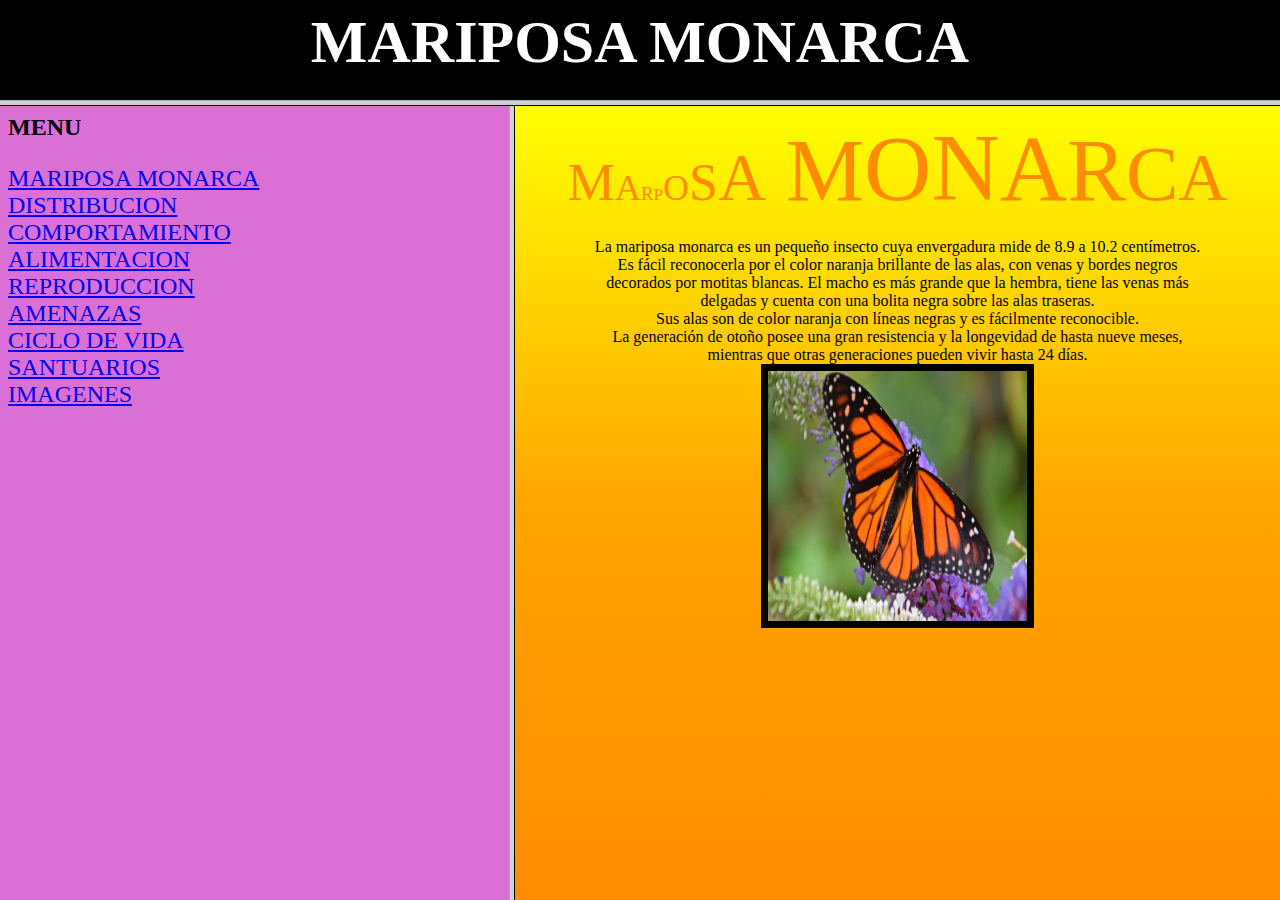
<file: index.HTML>
<HTML>
<head>
      <title>MARIPOSA MONARCA</title>
</head>
 <frameset rows="100, *">
   <frame id="frmSuperior" name="frmSuperior" src="2.html" />
   <frameset cols="40%, *">
     <frame id="frmDerecha" name="frmDerecha" src="Imagenes.html" /> 
     <frame id="frmCuerpo" name="frmCuerpo" src="Resumen.html" />  
  </frameset>
  </noframes>
                      
</HTML>
</file>
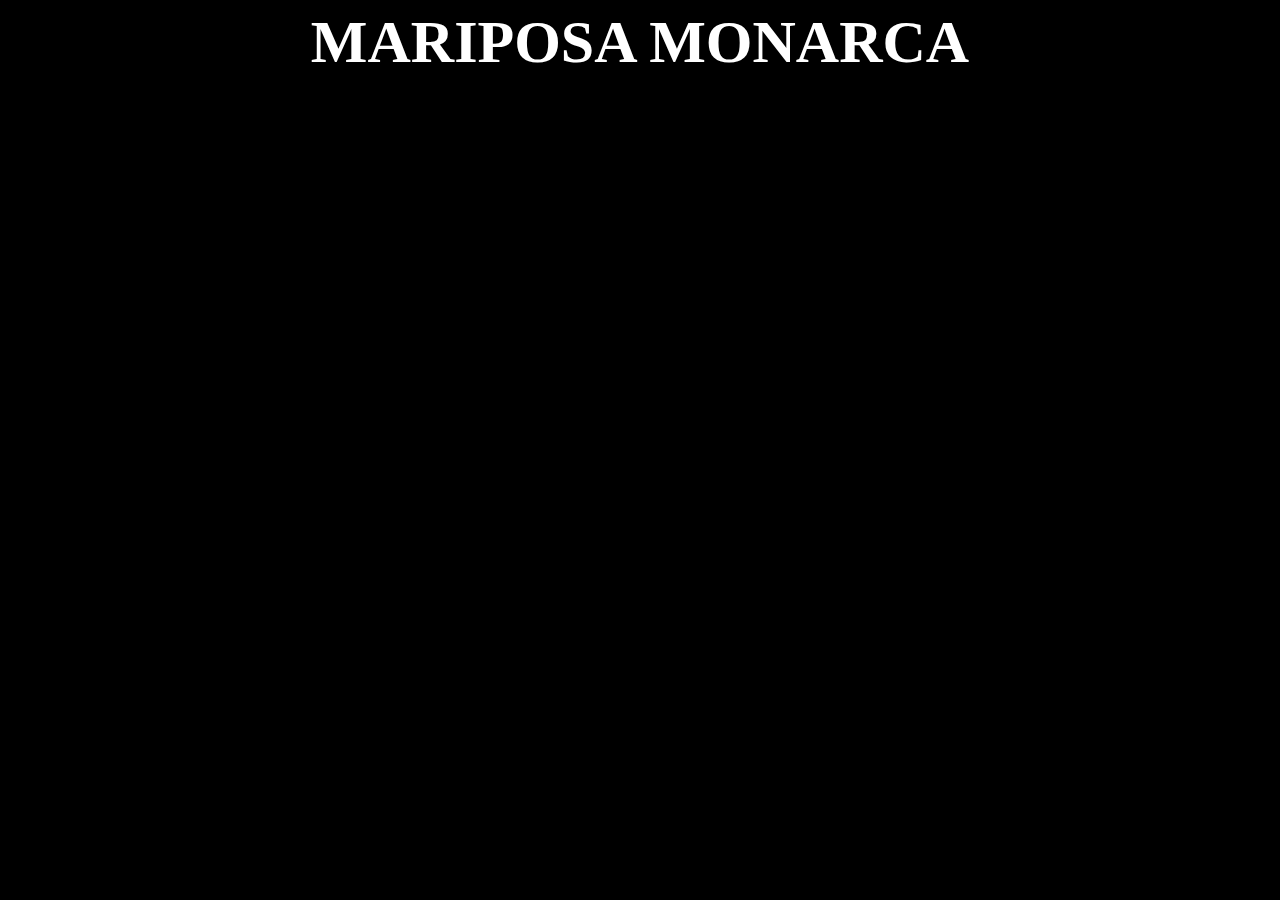
<file: 2.html>
<html>
    <head>
       <title>MARIPOSA MONARCA</title>
    </head><body >
            <head>
    <meta name="viewport" 
          content="width=device-width, initial-scale=1">
    <title>Neon text Display Using HTML and CSS</title>
    <style>
        body {
            background-color: black;
        }
          
        .glow {
            font-size: 60px;
            color: rgb(255, 255, 255);
            text-align: center;
            animation: glow 2s ease-in-out infinite alternate;
        }
          
        /* Text glowing from onw shade to other shade */
        @-webkit-keyframes glow {
            from {
                text-shadow: 0 0 10px rgb(255, 140, 0),
                             0 0 20px rgb(255, 69, 0), 
                             0 0 30px #FFA07A, 
                             0 0 40px #FFA07A,
                             0 0 50px #FFA07A,
                             0 0 60px #FFA07A, 
                             0 0 70px #FFA07A;
            }
            to {
                text-shadow: 0 0 20px #FFA07A;
                             0 0 30px #FFA07A, 
                             0 0 40px #FFA07A,
                             0 0 50px #FFA07A, 
                             0 0 60px #FFA07A,
                             0 0 70px #FFA07A, 
                             0 0 80px #FFA07A;
            }
        }
    </style>
</head>
  
<body>
  
    <!-- Content will Glow -->
    <h1 class="glow"> MARIPOSA MONARCA</h1>
  
</body>
</html>
</file>
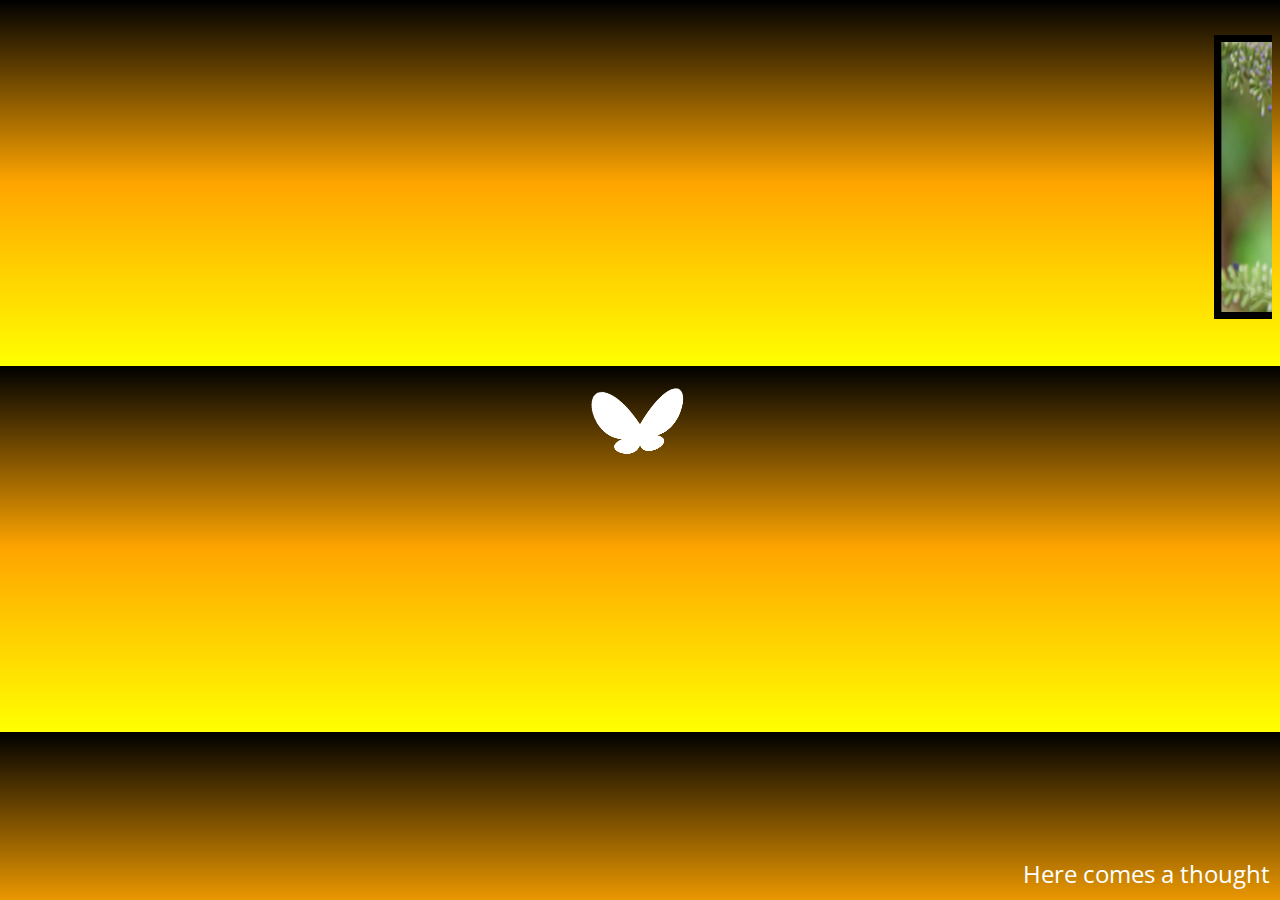
<file: figura.html>
<!DOCTYPE html>
<html lang="en" >
<head>
  <body style="background: linear-gradient(black,orange,yellow);"></body>
<font size=5 clor="yellow">
<marquee direction="LEFT"> <br/>      
<img height="270" border="7" width="289" alt="" src="mari.jpg" _fcksavedurl="mari.jpg" _fcksavedurl="Aquí la 1ª mari.jpg" />  
<img height="270" border="7" width="280" alt="" src="marip.jpg" _fcksavedurl="marip.jpg" _fcksavedurl="marip.jpg" /> 
<img height="270" border="7" width="280" alt="" src="maripo.jpg" _fcksavedurl="maripo.jpg" _fcksavedurl="maripo.jpg" /> 
<img height="270" border="7" width="280" alt="" src="maripos.jpg" _fcksavedurl="maripos.jpg" _fcksavedurl="maripos.jpg" /> 
<img height="270" border="7" width="280" alt="" src="R.jpg" _fcksavedurl="R.jpg" _fcksavedurl="R.jpg" />
<img height="270" border="7" width="280" alt="" src="ali.jpg" _fcksavedurl="ali.jpg" _fcksavedurl="ali.jpg" />
<img height="270" border="7" width="280" alt="" src="M.jpg" _fcksavedurl="M.jpg" _fcksavedurl="M.jpg" />
<img height="270" border="7" width="280" alt="" src="re.jpg" _fcksavedurl="re.jpg" _fcksavedurl="re.jpg" />
<img height="270" border="7" width="280" alt="" src="mari.gif" _fcksavedurl="mari.gif" _fcksavedurl="mari.gif" /></marquee>
  <meta charset="UTF-8">
  <title>CodePen - Here comes a thought</title>
  <link href="https://fonts.googleapis.com/css?family=Open+Sans" rel="stylesheet"> <link rel="stylesheet" href="./style.css">

</head>
<body>
<!-- partial:index.partial.html -->
<body>
  <!--<svg width=1000 height=800>
     
  </svg>-->

  <!-- MARIPOSA -->
  <div class="perspectiva">
    <div class="mariposa">
      <div class="ala r">
        <svg width=200 height=200>
          <path d="M100 150 L100 80 C 200 -100 240 100 150 120 C220 150 120 220 100 150" fill="#fff" stroke="none" />
          <line x1=100 y1=150 x2=100 y2=80 stroke="#fff" stroke-width="5" />
        </svg>
      </div>
      <div class="ala l">
        <svg width=200 height=200>
          <path d="M100 150 L100 80 C0 -100 -40 100 50 120 C-20 150 80 220 100 150" fill="#fff" stroke="none" />
        </svg>
      </div>
    </div>
  </div>

  <!-- VIDEO -->
  <div class="subs" id="subs">
    <p onclick="video()">
      Here comes a thought</p>

    <div id="youtube" class="rep oculto">
      <p class="close" onclick="cerrar()">X</p>
      <iframe class="video" width="640" height="360" src="https://www.youtube.com/embed/vGYrFt9Rjd0" frameborder="0" allowfullscreen></iframe>
    </div>
  </div>
</body>
<!-- partial -->
  <script  src="./script.js"></script><br>

</body>

</html>
</file>
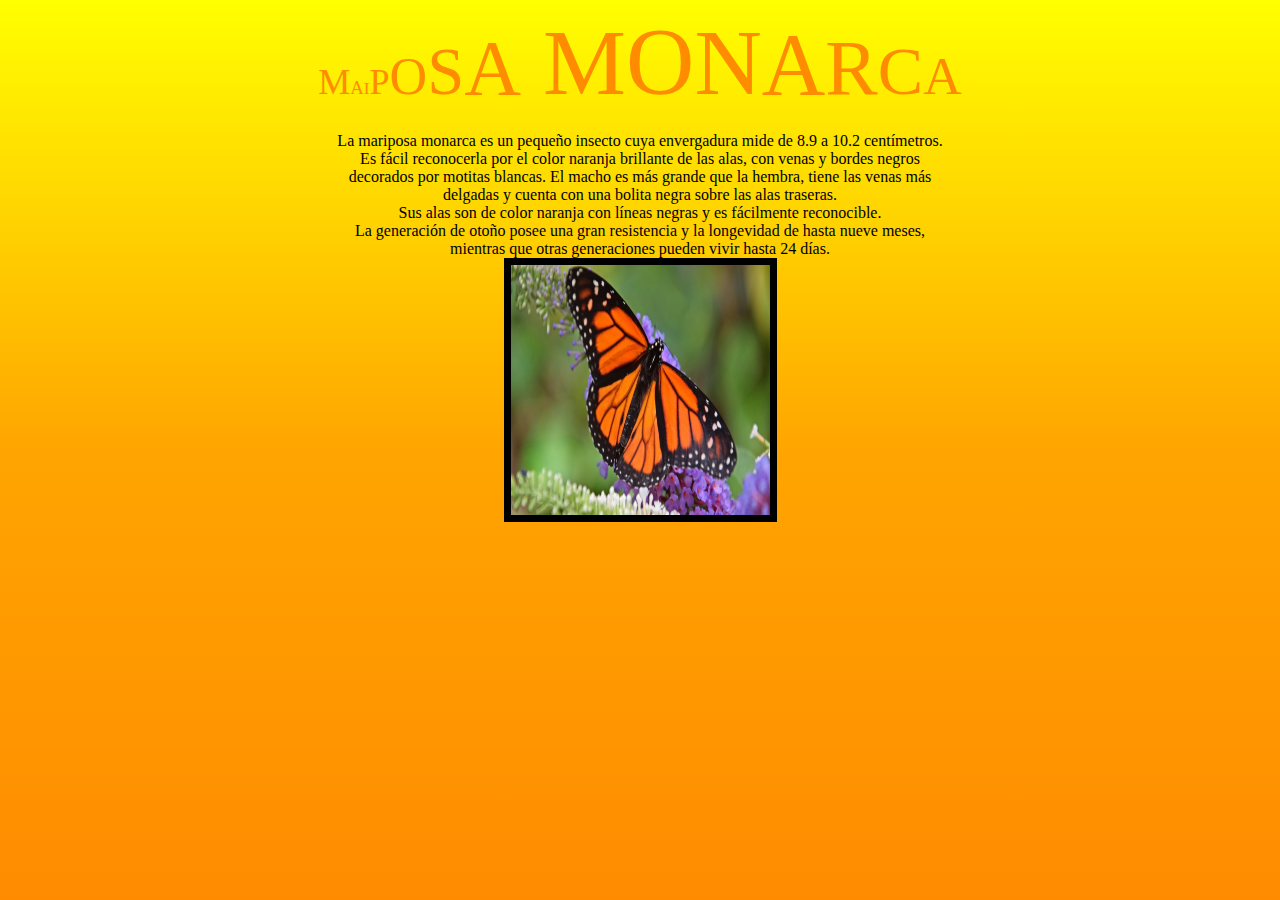
<file: Resumen.html>
<html>
  <head>
     <title>MARIPOSA MONARCA</title>
  </head>
  <body style="background: linear-gradient(yellow,orange,darkorange);"></body>
<body onload="doWave(0)" style="font-family: Verdana"> 
   <font color="DARKORANGE">
    <center>
<script language="JavaScript">

//put your text here
var theText = "MARIPOSA MONARCA";

function nextSize(i,incMethod,textLength)
{
if (incMethod == 1) return (72*Math.abs( Math.sin(i/(textLength/3.14))) );
if (incMethod == 2) return (255*Math.abs( Math.cos(i/(textLength/3.14))));
}

function sizeCycle(text,method,dis)
{
   output = "";
   for (i = 0; i < text.length; i++)
   {
      size = parseInt(nextSize(i +dis,method,text.length));
      output += "<font style='font-size: "+ size +"pt'>" +text.substring(i,i+1)+ "</font>";
   }
   theDiv.innerHTML = output;
}

function doWave(n) 
{   
   sizeCycle(theText,1,n);
   if (n > theText.length) {n=0}
   setTimeout("doWave(" + (n+1) + ")", 50);
}
</script>
</b></p>
<div ID="theDiv" align="center">

</div>
<font color="000000">
   <p>La mariposa monarca es un pequeño insecto cuya envergadura mide de 8.9 a 10.2 centímetros.<br>
        Es fácil reconocerla por el color naranja brillante de las alas, con venas y bordes negros <br>
        decorados por motitas blancas. El macho es más grande que la hembra, tiene las venas más<br>
        delgadas y cuenta con una bolita negra sobre las alas traseras.<br>
        Sus alas son de color naranja con líneas negras y es fácilmente reconocible.<br>
        La generación de otoño posee una gran resistencia y la longevidad de hasta nueve meses,<br>
       mientras que otras generaciones pueden vivir hasta 24 días.<br>
       <img height="250" border="7" width="259" alt="" src="mari.jpg"/>

</center>

</html>
</file>
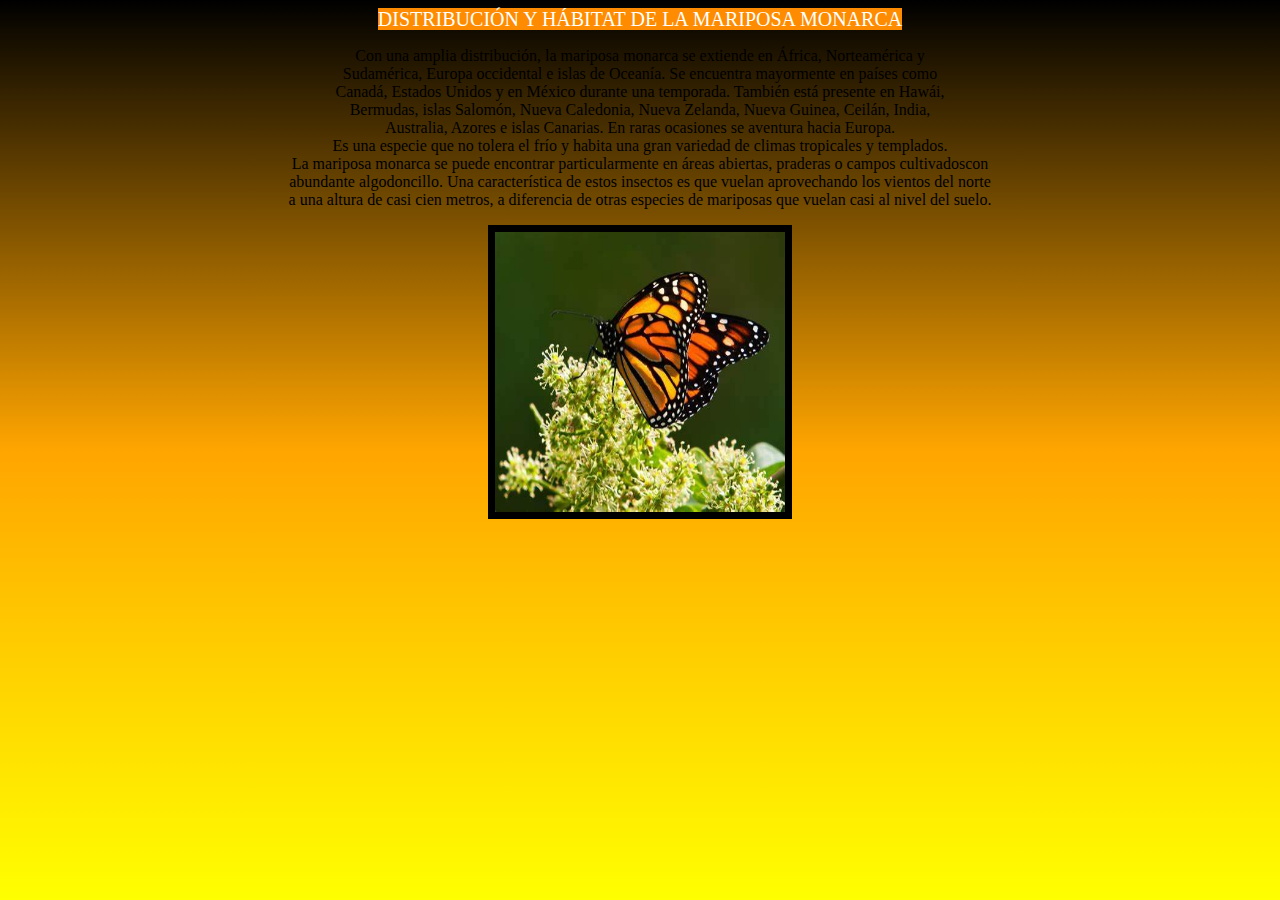
<file: resumen1.html>
<html>
  <head>
     <title>DISTRIBUCION</title>
  </head>
 <body style="background: linear-gradient(black,orange,yellow);"></body> 
  
 <center>
<style>
.Item {
   cursor: hand;
   font-family: verdana; 
   font-size: 20;
   font-style: normal;
   background-color: darkorange;
   color: white
 }
.Highlight {
   cursor: hand; 
   font-family: verdana;
   font-size: 20;
   font-style: italic;
   background-color: black;
   color: darkorange;
 }
</style>


<div id=Rollover>
<p align="center">
<span class=Item>DISTRIBUCIÓN Y HÁBITAT DE LA MARIPOSA MONARCA</span> </font>
</div>
<script>
function rollon() {
  if (window.event.srcElement.className == "Item") {
     window.event.srcElement.className = "Highlight";
  }
} 
  
Rollover.onmouseover = rollon;
  
function rolloff() {
  if (window.event.srcElement.className == "Highlight") {
     window.event.srcElement.className = "Item";
  }
} 
  
Rollover.onmouseout = rolloff;
</script>
<font color="black">
<p>Con una amplia distribución, la mariposa monarca se extiende en África, Norteamérica y<br> 
         Sudamérica, Europa occidental e islas de Oceanía. Se encuentra mayormente en países como<br>
          Canadá, Estados Unidos y en México durante una temporada. También está presente en Hawái,<br>
           Bermudas, islas Salomón, Nueva Caledonia, Nueva Zelanda, Nueva Guinea, Ceilán, India,<br> 
           Australia, Azores e islas Canarias. En raras ocasiones se aventura hacia Europa.<br>

        Es una especie que no tolera el frío y habita una gran variedad de climas tropicales y templados.<br>
        La mariposa monarca se puede encontrar particularmente en áreas abiertas, praderas o campos cultivadoscon <br>
        abundante algodoncillo. Una característica de estos insectos es que vuelan aprovechando los vientos del norte<br>
         a una altura de casi cien metros, a diferencia de otras especies de mariposas que vuelan casi al nivel del suelo.<br></p>
        <img height="280" border="7" width="290" alt="" src="marip.jpg"/>
        
        </center>

</html>
</file>
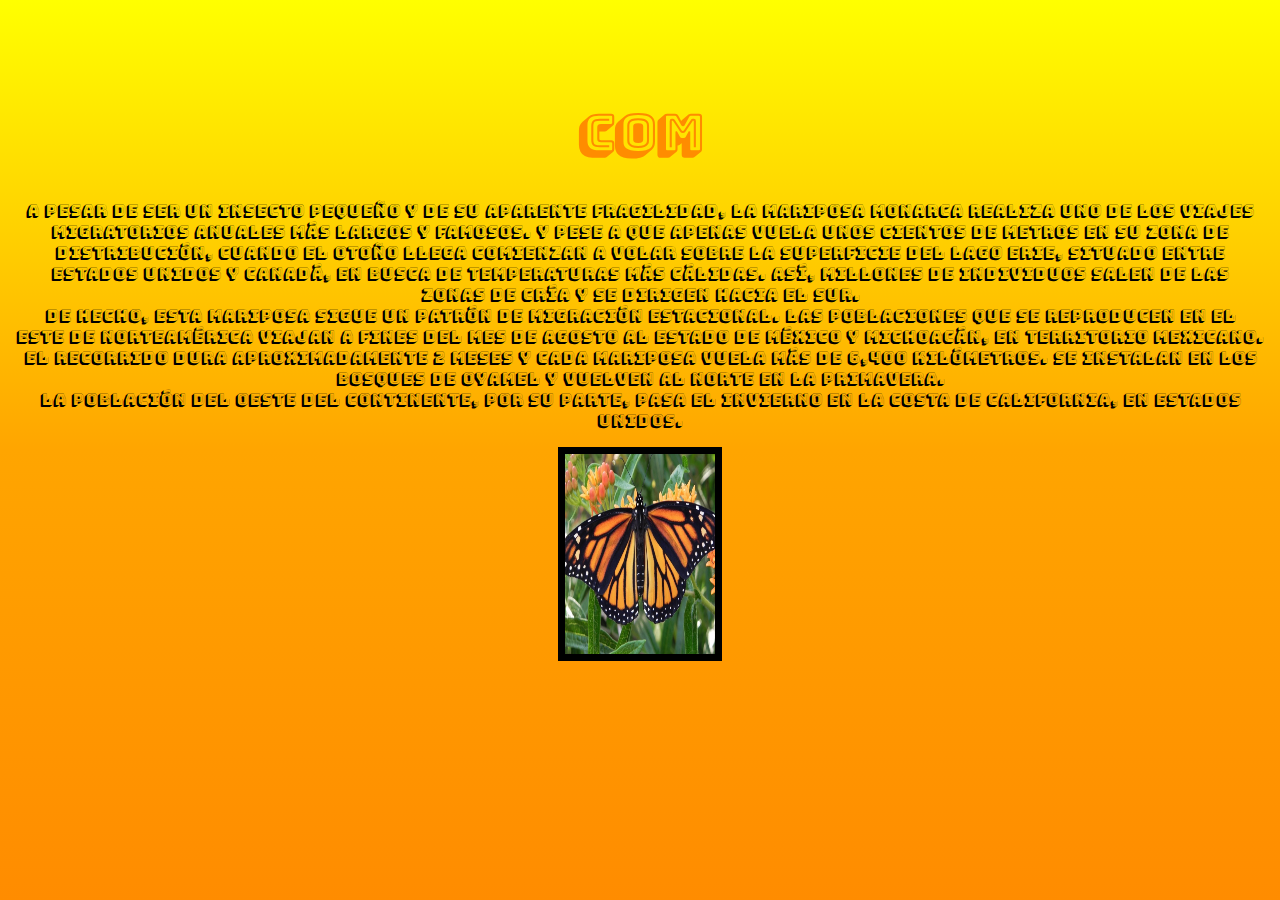
<file: resumen2.html>
<html>
  <head>
     <title>COMPORTAMIENTO</title>
  </head>
  <body style="background: linear-gradient(yellow,orange,darkorange);"></body>
 <style type="text/css">
  @import url("//fonts.googleapis.com/css?family=Bungee+Shade");
* {
  font-family: "Bungee Shade";
}

body {
  background-color: #000000;
  color: #000000;
}

h1 {
  color: #FF8C00;
  margin-top: 100px;
  font-size: 50px;
  text-align: center;
}
@media screen and (max-width: 850px) {
  h1 {
    font-size: 2em;
  }
}
@media screen and (max-width: 550px) {
  h1 {
    font-size: 1.5em;
  }
}
</style>
</head>
<body>
<!-- partial:index.partial.html -->
<h1 id="messageLabel">Hello World! || I'm Alex</h1>
<!-- partial -->
  <SCRIPT LANGUAGE="JavaScript">
    var message = "COMPORTAMIENTO DE LA MARIPOSA MONARCA";
var msgCount = 0;
var blinkCount = 0;
var blinkFlg = 0;
var timer1, timer2;
var messageLabel = document.getElementById("messageLabel");

function textFunc() {
   messageLabel.innerHTML = message.substring(0, msgCount);
   
   if (msgCount == message.length) {
      // Stop Timer
      clearInterval(timer1);
      
      // Start blinking animation!
      timer2 = setInterval("blinkFunc()", 200);
      
   } else {
      msgCount++;
   }
}

function blinkFunc() {
   
   // Blink 5 times
   if (blinkCount < 6) {
      if(blinkFlg == 0) {
         messageLabel.innerHTML = message;
         blinkFlg = 1;
         blinkCount++;
      } else {
         messageLabel.innerHTML = "";
         blinkFlg = 0;
      }
   } else {
      // Stop Timer
      clearInterval(timer2);
   }
}


timer1 = setInterval("textFunc()", 150); // Every 150 milliseconds
  </SCRIPT>
     <center>
  A pesar de ser un insecto pequeño y de su aparente fragilidad, la mariposa monarca realiza uno de los viajes<br>
          migratorios anuales más largos y famosos.  Y pese a que apenas vuela unos cientos de metros en su zona de<br>
           distribución, cuando el otoño llega comienzan a volar sobre la superficie del lago Erie, situado entre<br>
           Estados Unidos y Canadá, en busca de temperaturas más cálidas. Así, millones de individuos salen de las<br>
            zonas de cría y se dirigen hacia el sur.<br>
          De hecho, esta mariposa sigue un patrón de migración estacional. Las poblaciones que se reproducen en el<br>
           este de Norteamérica viajan a fines del mes de agosto al Estado de México y Michoacán, en territorio mexicano.<br> 
           El recorrido dura aproximadamente 2 meses y cada mariposa vuela más de 6,400 kilómetros. Se instalan en los<br>
           bosques de oyamel y vuelven al norte en la primavera.<br>
           La población del oeste del continente, por su parte, pasa el invierno en la costa de California, en Estados Unidos.<br></p>
           <img height="200" border="7" width="150" alt="" src="maripo.jpg"/>
           </center>
           </html>
</file>
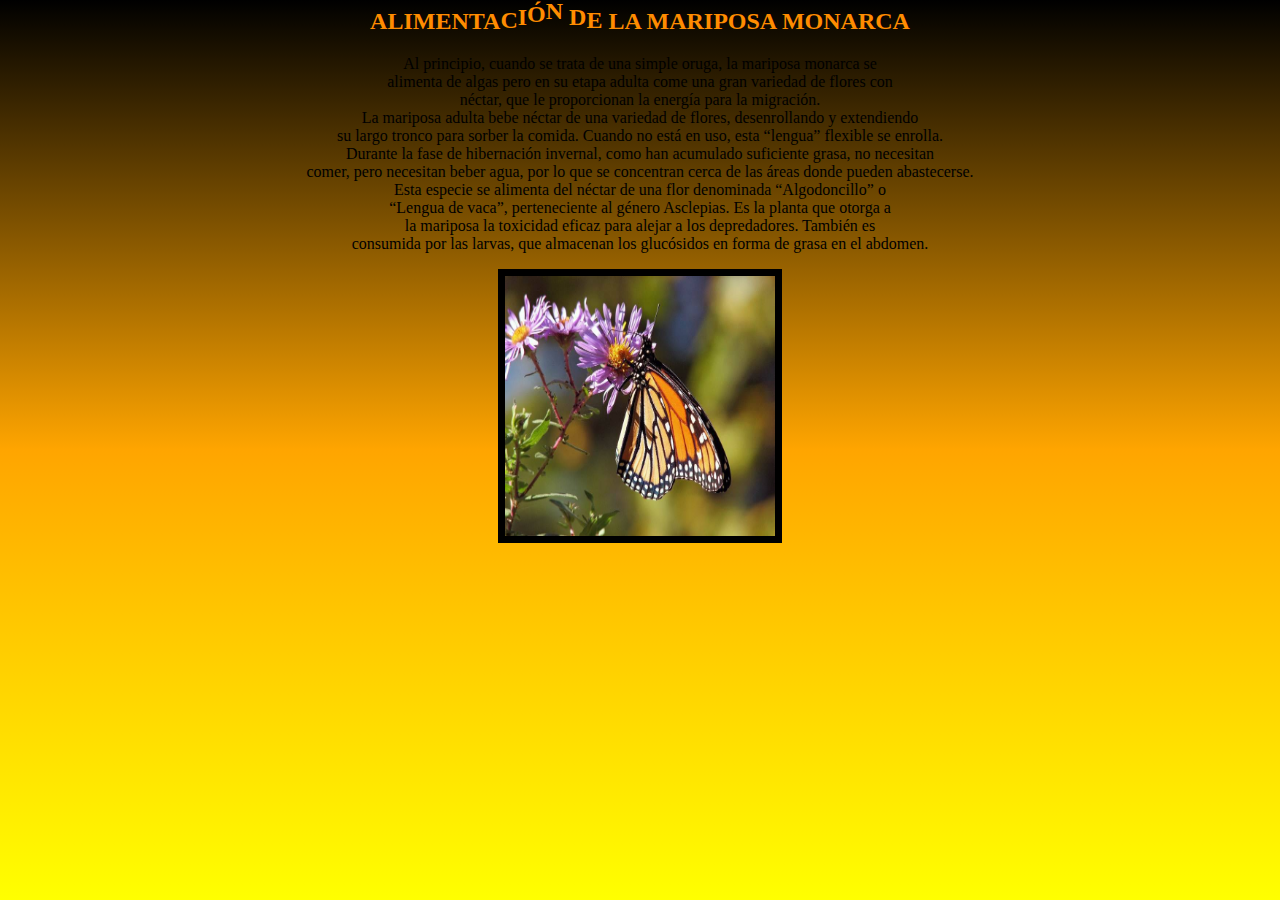
<file: resumen3.HTML>
<html>
  <head>
     <title>ALIMENTACION</title>
  </head>
 <body style="background: linear-gradient(black,orange,yellow);"></body> 
  <font color="#000000"> 
    <center>
<script language="JavaScript1.2">

/*
Nudging text by Matthias (info@freejavascripts.f2s.com)
Modified by Dynamic Drive to function in NS6
For this script and more, visit http://www.dynamicdrive.com
*/
        //configure message
message="ALIMENTACIÓN DE LA MARIPOSA MONARCA"
//animate text in NS6? (0 will turn it off)
ns6switch=1

var ns6=document.getElementById&&!document.all
mes=new Array();
mes[0]=-1;
mes[1]=-4;
mes[2]=-7;mes[3]=-10;
mes[4]=-7;
mes[5]=-4;
mes[6]=-1;
num=0;
num2=0;
txt="";
function jump0(){
if (ns6&&!ns6switch){
jump.innerHTML=message
return
}
if(message.length > 6){
for(i=0; i != message.length;i++){
txt=txt+"<span style='position:relative;' id='n"+i+"'>"+message.charAt(i)+"</span>"};
jump.innerHTML=txt;
txt="";
jump1a()
}
else{
alert("Your message is to short")
}
}

function jump1a(){
nfinal=(document.getElementById)? document.getElementById("n0") : document.all.n0
nfinal.style.left=-num2;
if(num2 != 9){
num2=num2+3;
setTimeout("jump1a()",50)
}
else{
jump1b()
}
}

function jump1b(){
nfinal.style.left=-num2;
if(num2 != 0){num2=num2-3;
setTimeout("jump1b()",50)
}
else{
jump2()
}
}

function jump2(){
txt="";
for(i=0;i != message.length;i++){
if(i+num > -1 && i+num < 7){
txt=txt+"<span style='position:relative;top:"+mes[i+num]+"'>"+message.charAt(i)+"</span>"
}
else{txt=txt+"<span>"+message.charAt(i)+"</span>"}
}
jump.innerHTML=txt;
txt="";
if(num != (-message.length)){
num--;
setTimeout("jump2()",50)}
else{num=0;
setTimeout("jump0()",50)}}
</script>
</head>
<body>

<h2><div id="jumpx" style="color:darkorange;"></div></h2>
<script>
if (document.all||document.getElementById){
jump=(document.getElementById)? document.getElementById("jumpx") : document.all.jumpx
jump0()
}
else
document.write(message)
</script>

</body>



      
    
        <p>Al principio, cuando se trata de una simple oruga, la mariposa monarca se<br>
        alimenta de algas pero en su etapa adulta come una gran variedad de flores con<br>
        néctar, que le proporcionan la energía para la migración.<br>
        La mariposa adulta bebe néctar de una variedad de flores, desenrollando y extendiendo<br> 
        su largo tronco para sorber la comida. Cuando no está en uso, esta “lengua” flexible se enrolla.<br>
        Durante la fase de hibernación invernal, como han acumulado suficiente grasa, no necesitan<br> 
        comer, pero necesitan beber agua, por lo que se concentran cerca de las áreas donde pueden abastecerse.<br>
            Esta especie se alimenta del néctar de una flor denominada “Algodoncillo” o<br>
         “Lengua de vaca”, perteneciente al género Asclepias. Es la planta que otorga a<br>
         la mariposa la toxicidad eficaz para alejar a los depredadores. También es<br>
         consumida por las larvas, que almacenan los glucósidos en forma de grasa en el abdomen.<br></p>
<img height="260" border="7" width="270" alt="" src="ali.jpg"/>

</center>

</html>
</file>
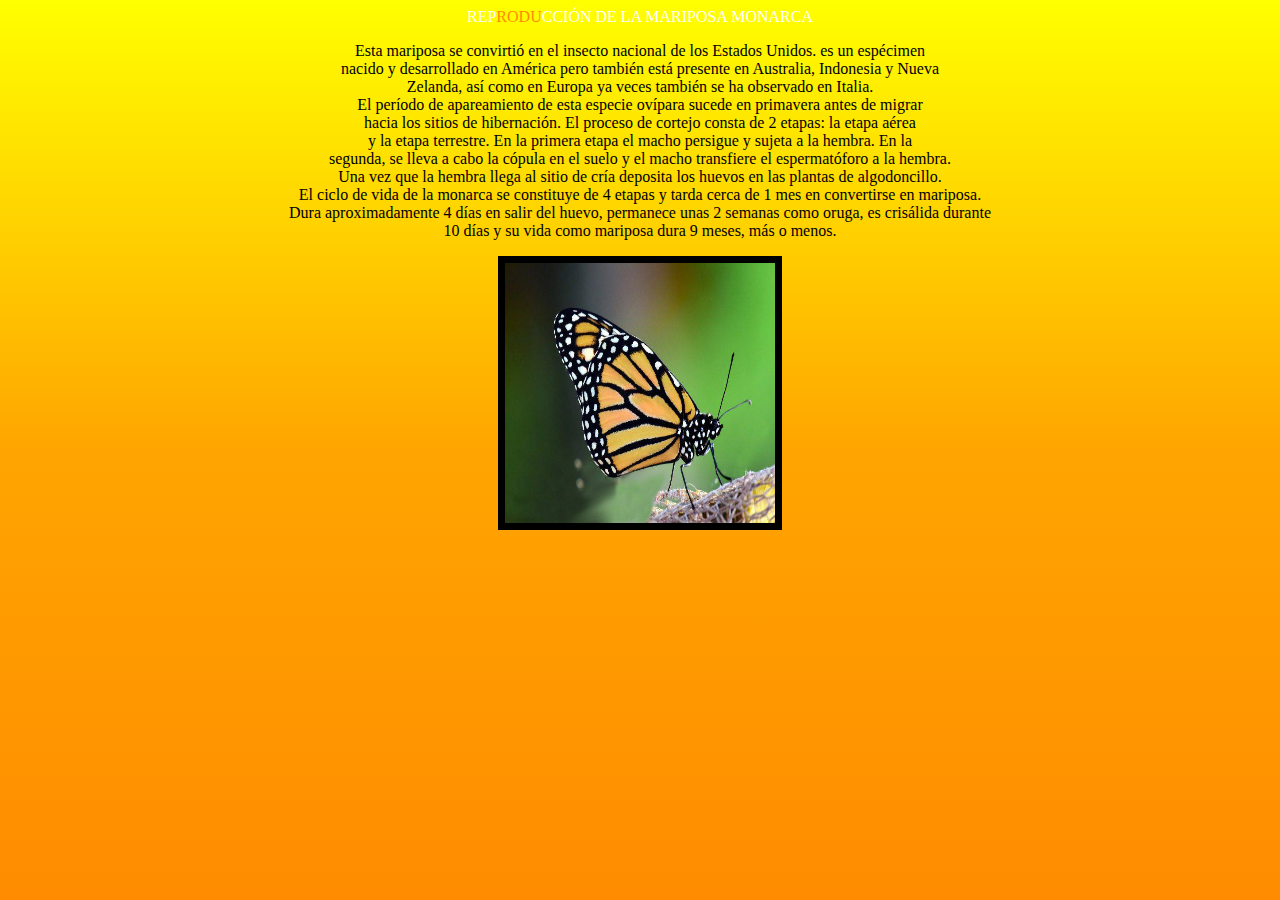
<file: resumen4.html>
<html>
  <head>
     <title>REPRODUCCION</title>
  </head>
 <body style="background: linear-gradient(yellow,orange,darkorange);"></body> 
  <font color="#000000">
    <center>
      <script language="JavaScript1.2">

//Neon Lights Text II by G.P.F. (gpf@beta-cc.de)
//visit http://www.beta-cc.de
//Visit http://www.dynamicdrive.com for this script 

var message="REPRODUCCIÓN DE LA MARIPOSA MONARCA"
var neonbasecolor="white"
var neontextcolor="DARKORANGE"
var neontextcolor2="DARKORANGE"
var flashspeed=100                  // speed of flashing in milliseconds
var flashingletters=3                  // number of letters flashing in neontextcolor
var flashingletters2=1                 // number of letters flashing in neontextcolor2 (0 to disable)
var flashpause=0                 // the pause between flash-cycles in milliseconds

///No need to edit below this line/////

var n=0
if (document.all||document.getElementById){
document.write('<font color="'+neonbasecolor+'">')
for (m=0;m<message.length;m++)
document.write('<span id="neonlight'+m+'">'+message.charAt(m)+'</span>')
document.write('</font>')
}
else
document.write(message)

function crossref(number){
var crossobj=document.all? eval("document.all.neonlight"+number) : document.getElementById("neonlight"+number)
return crossobj
}

function neon(){

//Change all letters to base color
if (n==0){
for (m=0;m<message.length;m++)
crossref(m).style.color=neonbasecolor
}

//cycle through and change individual letters to neon color
crossref(n).style.color=neontextcolor

if (n>flashingletters-1) crossref(n-flashingletters).style.color=neontextcolor2 
if (n>(flashingletters+flashingletters2)-1) crossref(n-flashingletters-flashingletters2).style.color=neonbasecolor


if (n<message.length-1)
n++
else{
n=0
clearInterval(flashing)
setTimeout("beginneon()",flashpause)
return
}
}

function beginneon(){
if (document.all||document.getElementById)
flashing=setInterval("neon()",flashspeed)
}
beginneon()


</script><br>

         <p>Esta mariposa se convirtió en el insecto nacional de los Estados Unidos. es un espécimen<br> 
            nacido y desarrollado en América pero también está presente en Australia, Indonesia y Nueva<br>
             Zelanda, así como en Europa ya veces también se ha observado en Italia.<br>
            El período de apareamiento de esta especie ovípara sucede en primavera antes de migrar<br>
          hacia los sitios de hibernación. El proceso de cortejo consta de 2 etapas: la etapa aérea<br> 
          y la etapa terrestre. En la primera etapa el macho persigue y sujeta a la hembra. En la<br>
          segunda, se lleva a cabo la cópula en el suelo y el macho transfiere el espermatóforo a la hembra.<br>
         Una vez que la hembra llega al sitio de cría deposita los huevos en las plantas de algodoncillo.<br>
         El ciclo de vida de la monarca se constituye de 4 etapas y tarda cerca de 1 mes en convertirse en mariposa.<br>
          Dura aproximadamente 4 días en salir del huevo, permanece unas 2 semanas como oruga, es crisálida durante<br>
          10 días y su vida como mariposa dura 9 meses, más o menos.<br></p>
          <img height="260" border="7" width="270" alt="" src="re.jpg"/>
           </center>

</html>
</file>
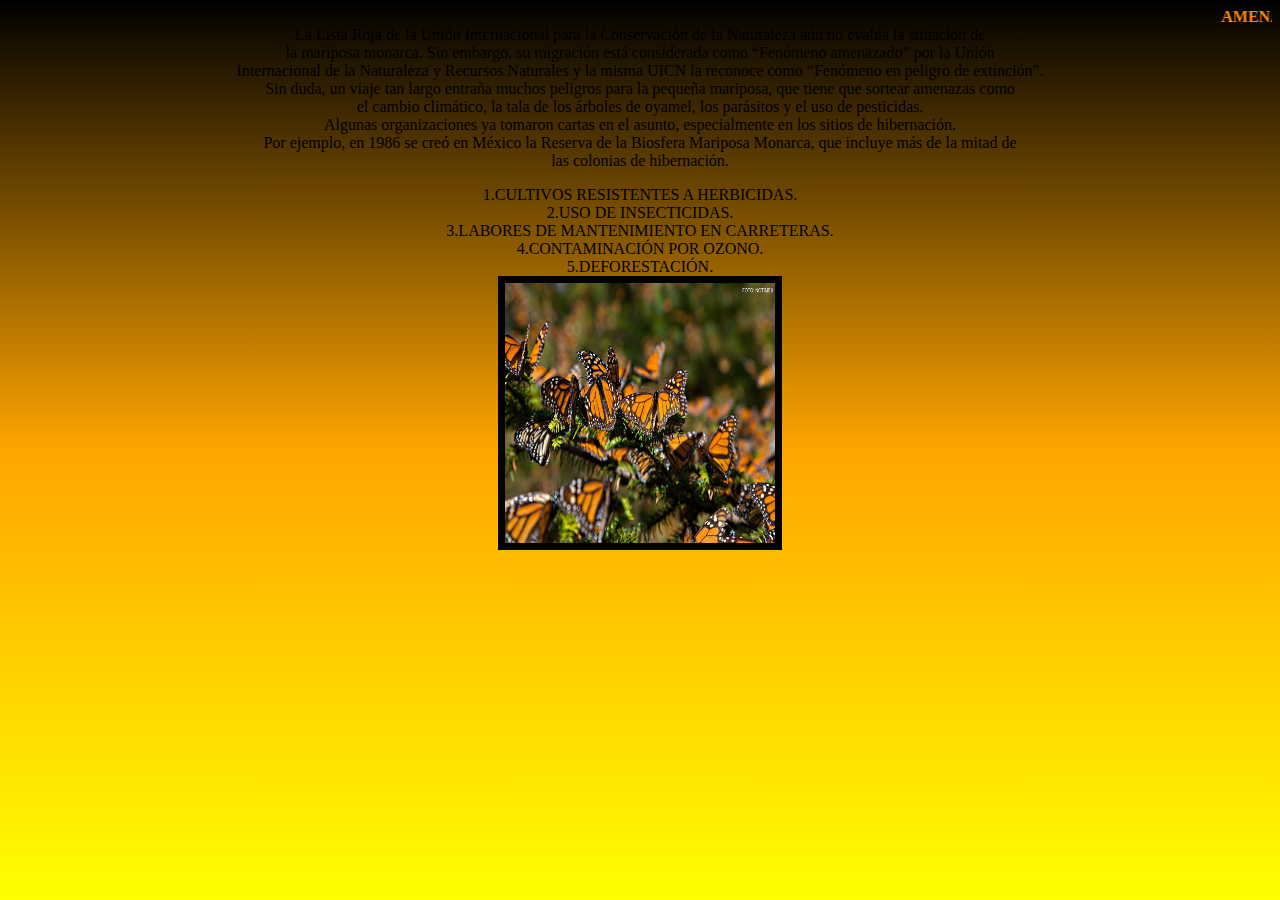
<file: resumen5.html>
<html>
  <head>
     <title>AMENAZAS</title>
  </head>
 <body style="background: linear-gradient(black,orange,yellow);"></body> 
  <font color="#ff8c00"> 
    <center>

<b><marquee>AMENAZAS DE LA MARIPOSA MONARCA</MARQUEE></b><br>
   <font color="#000000">
           La Lista Roja de la Unión Internacional para la Conservación de la Naturaleza aún no evalúa la situación de<br>
            la mariposa monarca. Sin embargo, su migración está considerada como “Fenómeno amenazado” por la Unión<br>
            Internacional de la Naturaleza y Recursos Naturales y la misma UICN la reconoce como “Fenómeno en peligro de extinción”.<br>
             Sin duda, un viaje tan largo entraña muchos peligros para la pequeña mariposa, que tiene que sortear amenazas como<br>
              el cambio climático, la tala de los árboles de oyamel, los parásitos y el uso de pesticidas.<br>
          Algunas organizaciones ya tomaron cartas en el asunto, especialmente en los sitios de hibernación.<br>
          Por ejemplo, en 1986  se creó en México la Reserva de la Biosfera Mariposa Monarca, que incluye más de la mitad de<br> 
          las colonias de hibernación.<br></p>
          1.CULTIVOS RESISTENTES A HERBICIDAS.<br>
         2.USO DE INSECTICIDAS.<br>
         3.LABORES DE MANTENIMIENTO EN CARRETERAS.<br>
         4.CONTAMINACIÓN POR OZONO.<br>
         5.DEFORESTACIÓN.<br>
         <img height="260" border="7" width="270" alt="" src="R.jpg"/>
           </center>

</html>
</file>
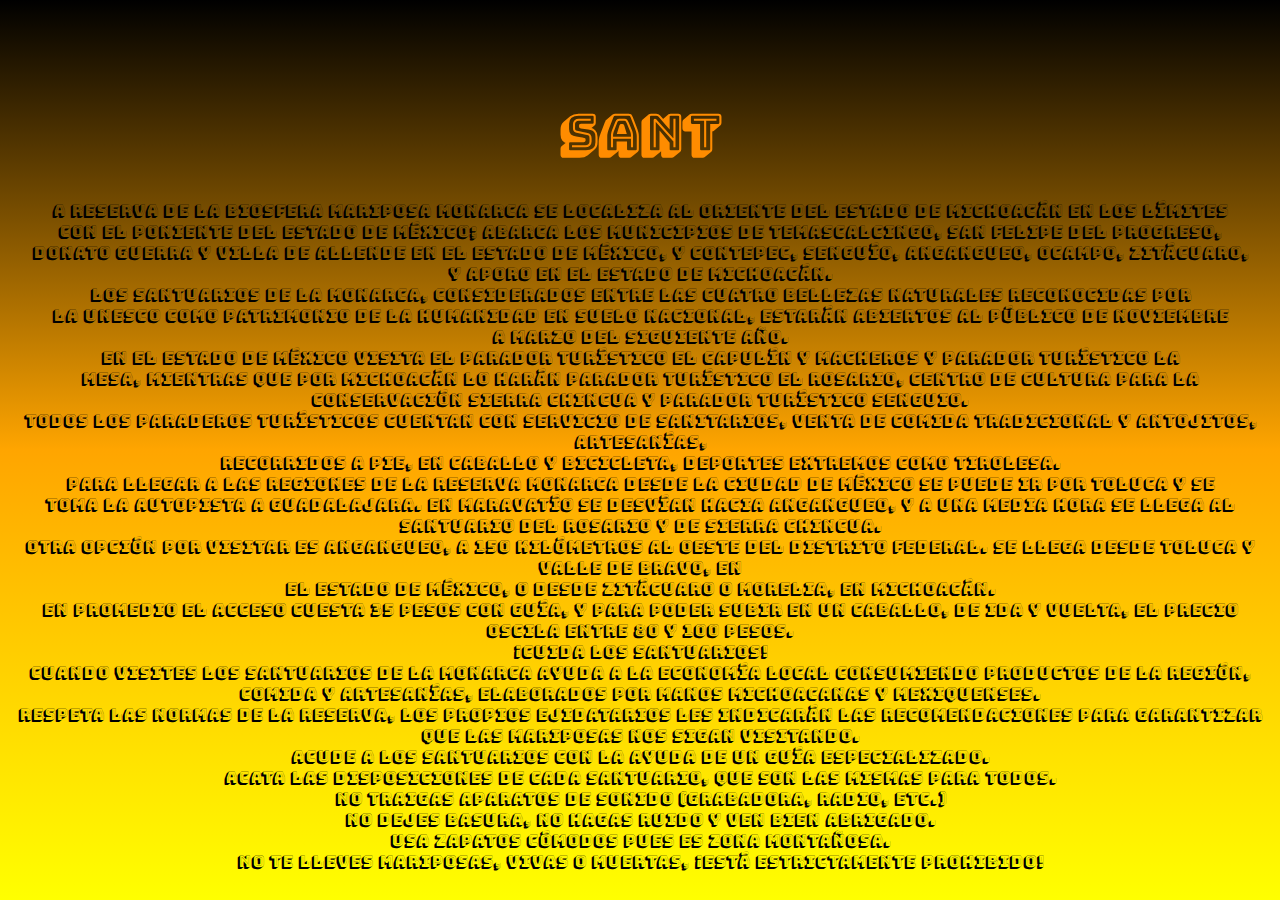
<file: resumen7.html>
<html>
  <head>
     <title>SANTUARIOS</title>
  </head>
 <body style="background: linear-gradient(black,orange,yellow);"></body> 
 <style type="text/css">
  @import url("//fonts.googleapis.com/css?family=Bungee+Shade");
* {
  font-family: "Bungee Shade";
}

body {
  background-color: #000000;
  color: #000000;
}

h1 {
  color: #FF8C00;
  margin-top: 100px;
  font-size: 50px;
  text-align: center;
}
@media screen and (max-width: 850px) {
  h1 {
    font-size: 2em;
  }
}
@media screen and (max-width: 550px) {
  h1 {
    font-size: 1.5em;
  }
}
</style>
</head>
<body>
<!-- partial:index.partial.html -->
<h1 id="messageLabel">Hello World! || I'm Alex</h1>
<!-- partial -->
  <SCRIPT LANGUAGE="JavaScript">
    var message = "SANTUARIOS DE LA MARIPOSA MONARCA";
var msgCount = 0;
var blinkCount = 0;
var blinkFlg = 0;
var timer1, timer2;
var messageLabel = document.getElementById("messageLabel");

function textFunc() {
   messageLabel.innerHTML = message.substring(0, msgCount);
   
   if (msgCount == message.length) {
      // Stop Timer
      clearInterval(timer1);
      
      // Start blinking animation!
      timer2 = setInterval("blinkFunc()", 200);
      
   } else {
      msgCount++;
   }
}

function blinkFunc() {
   
   // Blink 5 times
   if (blinkCount < 6) {
      if(blinkFlg == 0) {
         messageLabel.innerHTML = message;
         blinkFlg = 1;
         blinkCount++;
      } else {
         messageLabel.innerHTML = "";
         blinkFlg = 0;
      }
   } else {
      // Stop Timer
      clearInterval(timer2);
   }
}


timer1 = setInterval("textFunc()", 150); // Every 150 milliseconds
  </SCRIPT>
    <center>
        <font color="#000000">
           <p>a Reserva de la Biosfera Mariposa Monarca se localiza al oriente del estado de Michoacán en los límites<br>
            con el poniente del estado de México; abarca los municipios de Temascalcingo, San Felipe del Progreso,<br> 
            Donato Guerra y Villa de Allende en el estado de México, y Contepec, Senguío, Angangueo, Ocampo, Zitácuaro,<br>
             y Aporo en el estado de Michoacán.<br>
           
           Los Santuarios de la Monarca, considerados entre las cuatro bellezas naturales reconocidas por<br>
            la UNESCO como Patrimonio de la Humanidad en suelo nacional, estarán abiertos al público de noviembre<br>
            a marzo del siguiente año.<br>
           En el Estado de México visita el Parador Turístico El Capulín y Macheros y Parador Turístico La<br>
            Mesa, mientras que por Michoacán lo harán Parador Turístico El Rosario, Centro de Cultura para la<br>
            Conservación Sierra Chincua y Parador Turístico Senguio.<br>
           Todos los paraderos turísticos cuentan con servicio de sanitarios, venta de comida tradicional y antojitos, artesanías,<br> recorridos a pie, en caballo y bicicleta, deportes extremos como tirolesa.<br>
           
           Para llegar a las regiones de la Reserva Monarca desde la Ciudad de México se puede ir por Toluca y se<br>
            toma la autopista a Guadalajara. En Maravatío se desvían hacia Angangueo, y a una media hora se llega al<br> 
            santuario del Rosario y de Sierra Chincua.<br>
           Otra opción por visitar es Angangueo, a 150 kilómetros al oeste del Distrito Federal. Se llega desde Toluca y Valle de Bravo, en<br> el estado de México, o desde Zitácuaro o Morelia, en Michoacán.<br>
           
           En promedio el acceso cuesta 35 pesos con guía, y para poder subir en un caballo, de ida y vuelta, el precio<br> 
           oscila entre 80 y 100 pesos.<br>

           ¡Cuida los santuarios!<br>

        Cuando visites los santuarios de la Monarca ayuda a la economía local consumiendo productos de la región, <br>
        comida y artesanías, elaborados por manos michoacanas y mexiquenses.<br>
        Respeta las normas de la reserva, los propios ejidatarios les indicarán las recomendaciones para garantizar<br>
         que las mariposas nos sigan visitando.<br>
        Acude a los santuarios con la ayuda de un guía especializado.<br>
        Acata las disposiciones de cada santuario, que son las mismas para todos.<br>
        No traigas aparatos de sonido (grabadora, radio, etc.)<br>
        No dejes basura, no hagas ruido y ven bien abrigado.<br>
        Usa zapatos cómodos pues es zona montañosa.<br>
        No te lleves mariposas, vivas o muertas, ¡está estrictamente prohibido!</p>
           </center>

</html>
</file>
<file: style.css>
body {
  background: radial-gradient(circle, #64c8f8, #5ac3f2, #c7d4fe);
  padding: 0;
  overflow: hidden;
}
p {
  margin: 0;
  padding: 10px;
  bottom: 0;
  right: 0;
  position: absolute;
  color: #fff;
  font-family: "Open Sans", sans-serif;
  cursor: pointer;
  cursor: hand;
}
.close {
  top: 0;
}
.rep {
  position: absolute;
  height: 100%;
  width: 100%;
  top: 0;
  right: 0;
  bottom: 0;
  left: 0;
  margin: auto;
  background-color: #000;
}
.oculto {
  display: none;
}
.video {
  position: absolute;
  top: 0;
  right: 0;
  bottom: 0;
  left: 0;
  margin: auto;
  z-index: 100;
  max-width: 100%;
}
.perspectiva {
  perspective: 100px;
  perspective-origin: 50% 50%;
  width: 200px;
  height: 200px;
  top: 0;
  left: 0;
  right: 0;
  bottom: 0;
  margin: auto;
  position: absolute;
  animation: move 15s infinite;
}
.mariposa {
  position: relative;
  transform-style: preserve-3d;
  transform: translateY(-20px) translateZ(-90px) rotateX(-45deg) rotateY(10deg)
    rotateZ(0deg);
  animation: float 10s infinite;
}
.ala {
  transform-style: preserve-3d;
  position: absolute;
}
.r {
  animation: aleteo_r 0.5s infinite ease-in-out;
}
.l {
  animation: aleteo_l 0.5s infinite ease-in-out;
}
@keyframes aleteo_r {
  0% {
    transform: rotateY(30deg);
  }
  50% {
    transform: rotateY(70deg);
  }
  100% {
    transform: rotateY(30deg);
  }
}

@keyframes aleteo_l {
  0% {
    transform: rotateY(0deg);
  }
  50% {
    transform: rotateY(-60deg);
  }
  100% {
    transform: rotateY(0deg);
  }
}
@keyframes float {
  0% {
    transform: translateX(20px) translateY(-20px) translateZ(-90px)
      rotateX(-45deg) rotateY(10deg) rotateZ(0deg);
  }
  10% {
    transform: translateX(10px) translateY(30px) translateZ(-90px)
      rotateX(-45deg) rotateY(10deg) rotateZ(0deg);
  }
  30% {
    transform: translateX(-5px) translateY(-60px) translateZ(-90px)
      rotateX(-45deg) rotateY(10deg) rotateZ(0deg);
  }
  50% {
    transform: translateX(-15px) translateY(20px) translateZ(-90px)
      rotateX(-45deg) rotateY(10deg) rotateZ(0deg);
  }
  60% {
    transform: translateX(0px) translateY(-40px) translateZ(-90px)
      rotateX(-45deg) rotateY(10deg) rotateZ(0deg);
  }
  80% {
    transform: translateX(10px) translateY(60px) translateZ(-90px)
      rotateX(-45deg) rotateY(10deg) rotateZ(0deg);
  }
  100% {
    transform: translateX(20px) translateY(-20px) translateZ(-90px)
      rotateX(-45deg) rotateY(10deg) rotateZ(0deg);
  }
}
</file>
